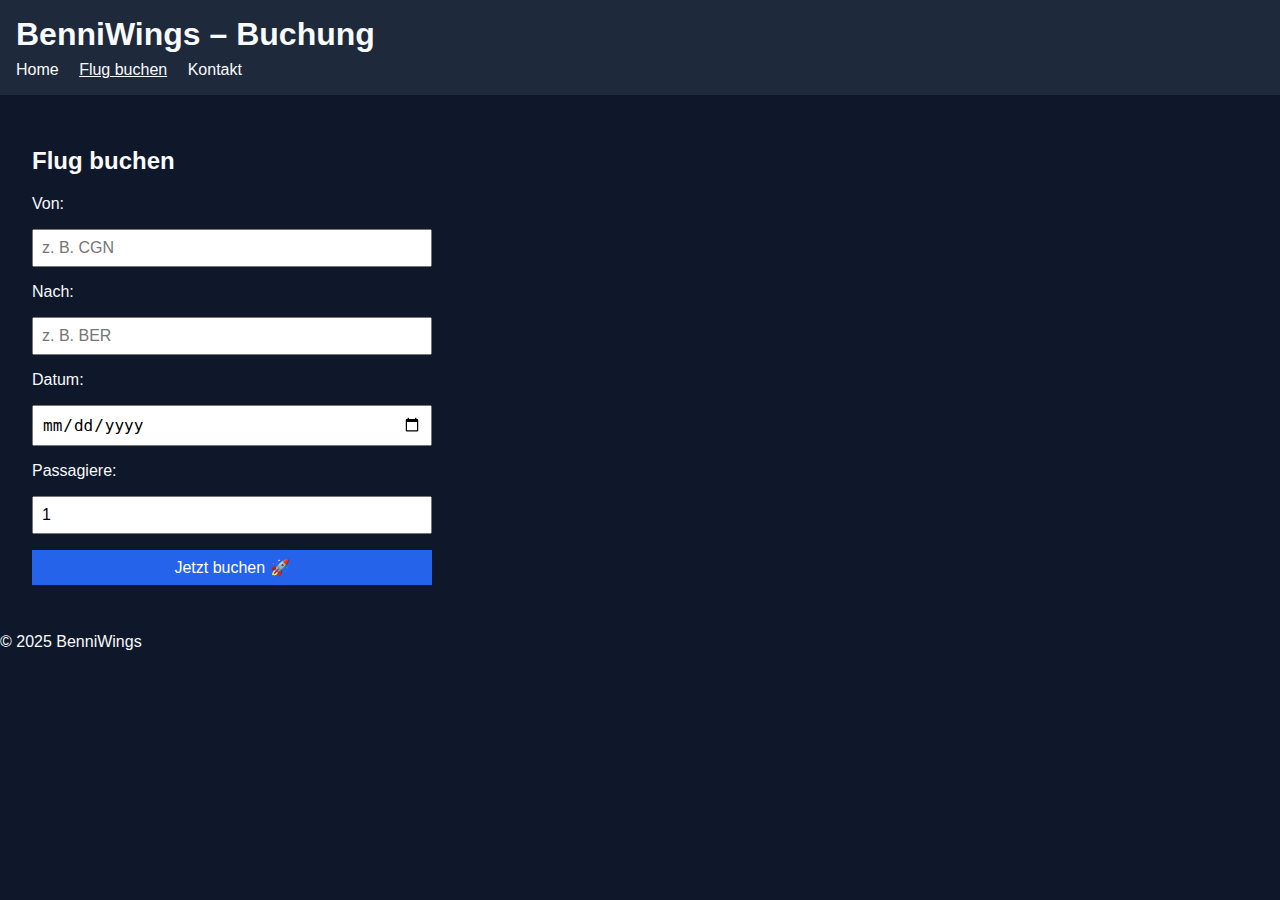
<file: buchen.html>
<!DOCTYPE html>
<html lang="de">
<head>
  <meta charset="UTF-8" />
  <meta name="viewport" content="width=device-width, initial-scale=1.0" />
  <title>Buchung | BenniWings ✈️</title>
  <link rel="stylesheet" href="style.css" />
</head>
<body>
  <header>
    <h1>BenniWings – Buchung</h1>
    <nav>
      <a href="index.html">Home</a>
      <a href="buchen.html" class="active">Flug buchen</a>
      <a href="kontakt.html">Kontakt</a>
    </nav>
  </header>

  <main>
    <h2>Flug buchen</h2>
    <form>
      <label for="from">Von:</label>
      <input type="text" id="from" name="from" placeholder="z. B. CGN" required />

      <label for="to">Nach:</label>
      <input type="text" id="to" name="to" placeholder="z. B. BER" required />

      <label for="date">Datum:</label>
      <input type="date" id="date" name="date" required />

      <label for="passengers">Passagiere:</label>
      <input type="number" id="passengers" name="passengers" value="1" min="1" required />

      <button type="submit">Jetzt buchen 🚀</button>
    </form>
  </main>

  <footer>
    <p>© 2025 BenniWings</p>
  </footer>
</body>
</html>
</file>
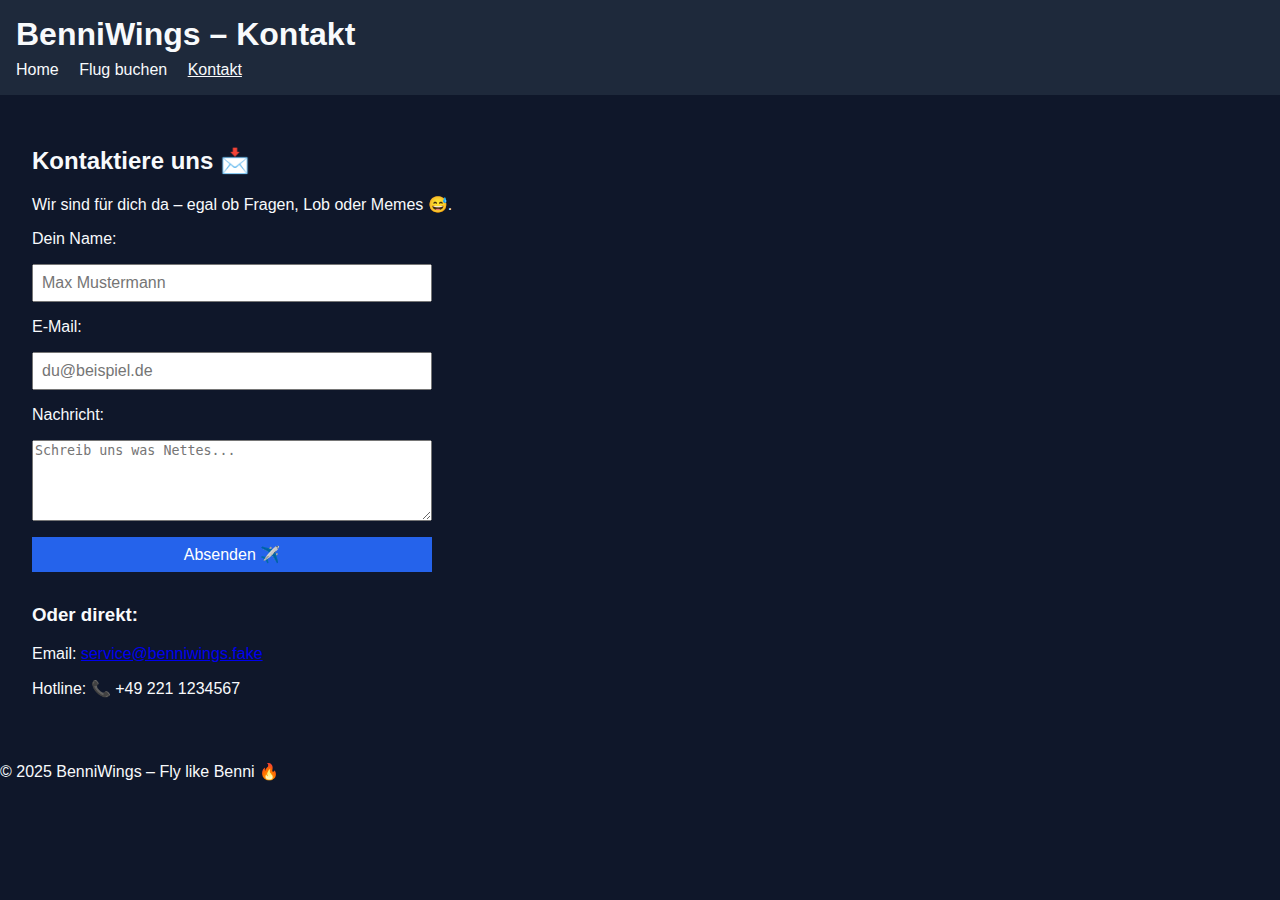
<file: Kontakt.html>
<!DOCTYPE html>
<html lang="de">
<head>
  <meta charset="UTF-8" />
  <meta name="viewport" content="width=device-width, initial-scale=1.0" />
  <title>Kontakt | BenniWings ✈️</title>
  <link rel="stylesheet" href="style.css" />
</head>
<body>
  <header>
    <h1>BenniWings – Kontakt</h1>
    <nav>
      <a href="index.html">Home</a>
      <a href="buchen.html">Flug buchen</a>
      <a href="kontakt.html" class="active">Kontakt</a>
    </nav>
  </header>

  <main>
    <h2>Kontaktiere uns 📩</h2>
    <p>Wir sind für dich da – egal ob Fragen, Lob oder Memes 😅.</p>

    <form>
      <label for="name">Dein Name:</label>
      <input type="text" id="name" name="name" placeholder="Max Mustermann" required />

      <label for="email">E-Mail:</label>
      <input type="email" id="email" name="email" placeholder="du@beispiel.de" required />

      <label for="message">Nachricht:</label>
      <textarea id="message" name="message" rows="5" placeholder="Schreib uns was Nettes..." required></textarea>

      <button type="submit">Absenden ✈️</button>
    </form>

    <section style="margin-top:2rem;">
      <h3>Oder direkt:</h3>
      <p>Email: <a href="mailto:service@benniwings.fake">service@benniwings.fake</a></p>
      <p>Hotline: 📞 +49 221 1234567</p>
    </section>
  </main>

  <footer>
    <p>© 2025 BenniWings – Fly like Benni 🔥</p>
  </footer>
</body>
</html>
</file>
<file: style.css>
body {
  font-family: sans-serif;
  margin: 0;
  padding: 0;
  background: #0f172a;
  color: #f8fafc;
}

header {
  background: #1e293b;
  padding: 1rem;
}

header h1 {
  margin: 0 0 0.5rem;
}

nav a {
  color: #f8fafc;
  margin-right: 1rem;
  text-decoration: none;
}

nav a.active,
nav a:hover {
  text-decoration: underline;
}

main {
  padding: 2rem;
}

form {
  display: grid;
  gap: 1rem;
  max-width: 400px;
}

input, button {
  padding: 0.5rem;
  font-size: 1rem;
}

button {
  background: #2563eb;
  color: white;
  border: none;
  cursor: pointer;
}

button:hover {
  background: #1d4ed8;
}
</file>
